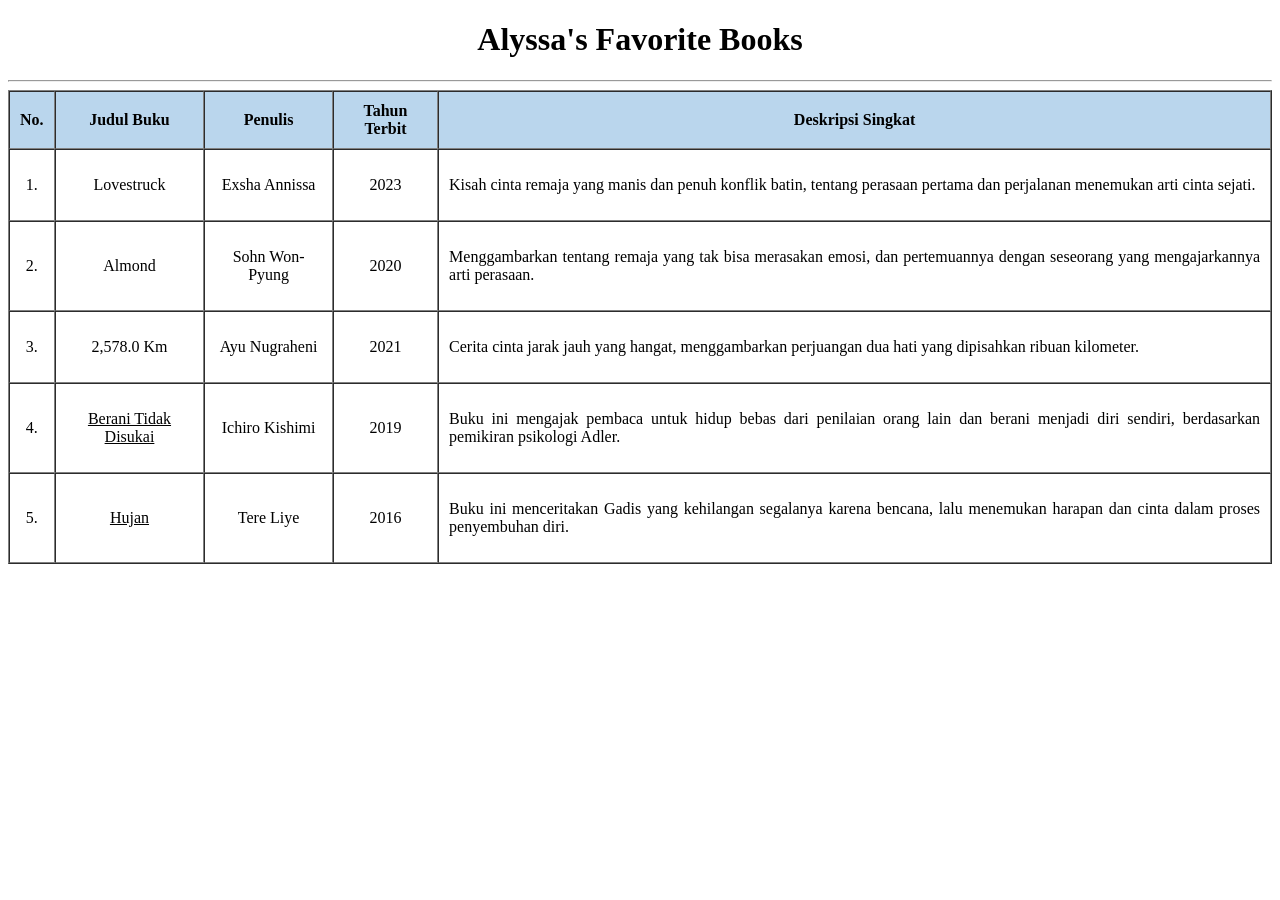
<file: project 2 list buku/listbuku.html>
<!DOCTYPE html>
<html lang="en">
<head>
    <meta charset="UTF-8">
    <meta name="viewport" content="width=device-width, initial-scale=1.0">
    <title>Project 2 Alyssa</title>
    <link rel="stylesheet" href="style.css">
</head>
<body>
    <h1 align="center">Alyssa's Favorite Books</h1>
    <hr>

    <table border="1" width="100%" cellpadding="10" cellspacing="0">
        <tr bgcolor="#BAD6ED">
         <th>No.</th>
         <th>Judul Buku</th>
         <th>Penulis</th>
         <th>Tahun Terbit</th>
         <th>Deskripsi Singkat</th>
        </tr>

        <tr>
          <td align="center">1.</td>
          <td align="center">Lovestruck</td>
          <td align="center">Exsha Annissa</td>
          <td align="center">2023</td>
          <td><p class="text">Kisah cinta remaja yang manis dan penuh konflik batin, tentang perasaan pertama dan perjalanan menemukan arti cinta sejati.
</td>
        </tr>

        <tr>
          <td align="center">2.</td>
          <td align="center">Almond</td>
          <td align="center">Sohn Won-Pyung</td>
          <td align="center">2020</td>
          <td><p class="text">Menggambarkan tentang remaja yang tak bisa merasakan emosi, dan pertemuannya dengan seseorang yang mengajarkannya arti perasaan.
</td>
        </tr>

        <tr>
          <td align="center">3.</td>
          <td align="center">2,578.0 Km</td>
          <td align="center">Ayu Nugraheni</td>
          <td align="center">2021</td>
          <td><p class="text">Cerita cinta jarak jauh yang hangat, menggambarkan perjuangan dua hati yang dipisahkan ribuan kilometer.</td>
        </tr>

        <tr>
          <td align="center">4.</td>
          <td>
          <center><a class="source-link" href="https://books.google.co.id/books?id=GV68DwAAQBAJ&lpg=PR6&hl=id&pg=PP1#v=onepage&q&f=false."><u>Berani Tidak Disukai</u></a></center>
          <td align="center">Ichiro Kishimi</td>
          <td align="center">2019</td>
          <td><p class="text">Buku ini mengajak pembaca untuk hidup bebas dari penilaian orang lain dan berani menjadi diri sendiri, berdasarkan pemikiran psikologi Adler.
</td>
        </tr>

        <tr>
          <td align="center">5.</td>
          <td>
          <center><a class="source-link"  href="https://books.google.co.id/books/about/HUJAN_unedited_version.html?id=NOd3DwAAQBAJ&printsec=frontcover&source=kp_read_button&hl=id&newbks=1&newbks_redir=0&gboemv=1&ovdme=1&redir_esc=y#v=onepage&q&f=false"><u>Hujan</u></a></center>
          <td align="center">Tere Liye</td>
          <td align="center">2016</td>
          <td><p class="text">Buku ini menceritakan Gadis yang kehilangan segalanya karena bencana, lalu menemukan harapan dan cinta dalam proses penyembuhan diri.
</td>     
        </tr>
</body>
</html>
</file>
<file: project 2 list buku/style.css>
a{
    text-decoration: none;
    color:inherit
}
.text{
    text-align: justify;
}
</file>
